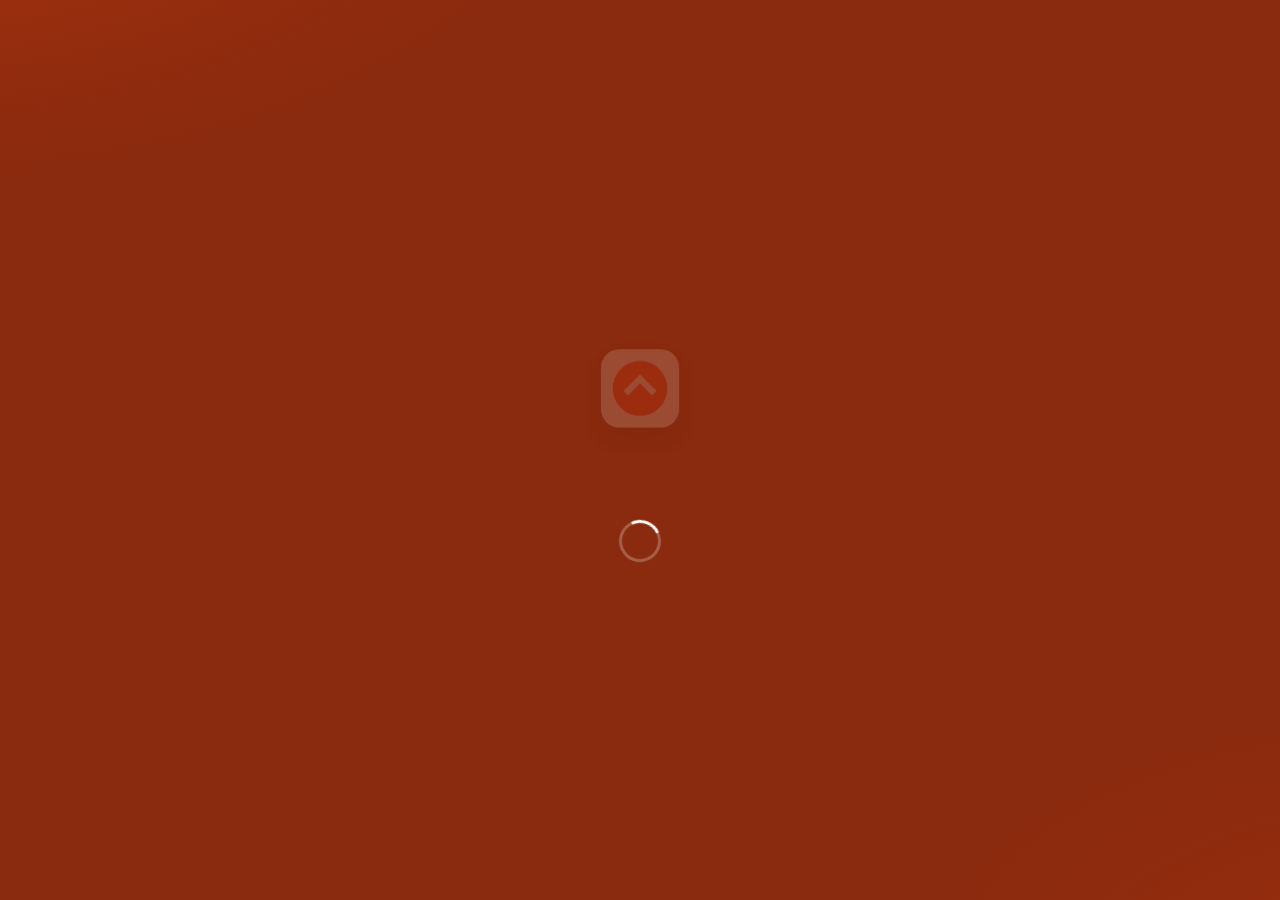
<file: index.html>
<!DOCTYPE html>
<html lang="id">
<head>
  <meta charset="UTF-8">
  <meta http-equiv="refresh" content="0; url=frontend/index.html">
  <title>WMS - CV Edukasi Pratama Insan Cemerlang</title>
</head>
<body>
  <p>Mengalihkan ke <a href="frontend/index.html">Web App WMS</a>...</p>
</body>
</html>
</file>
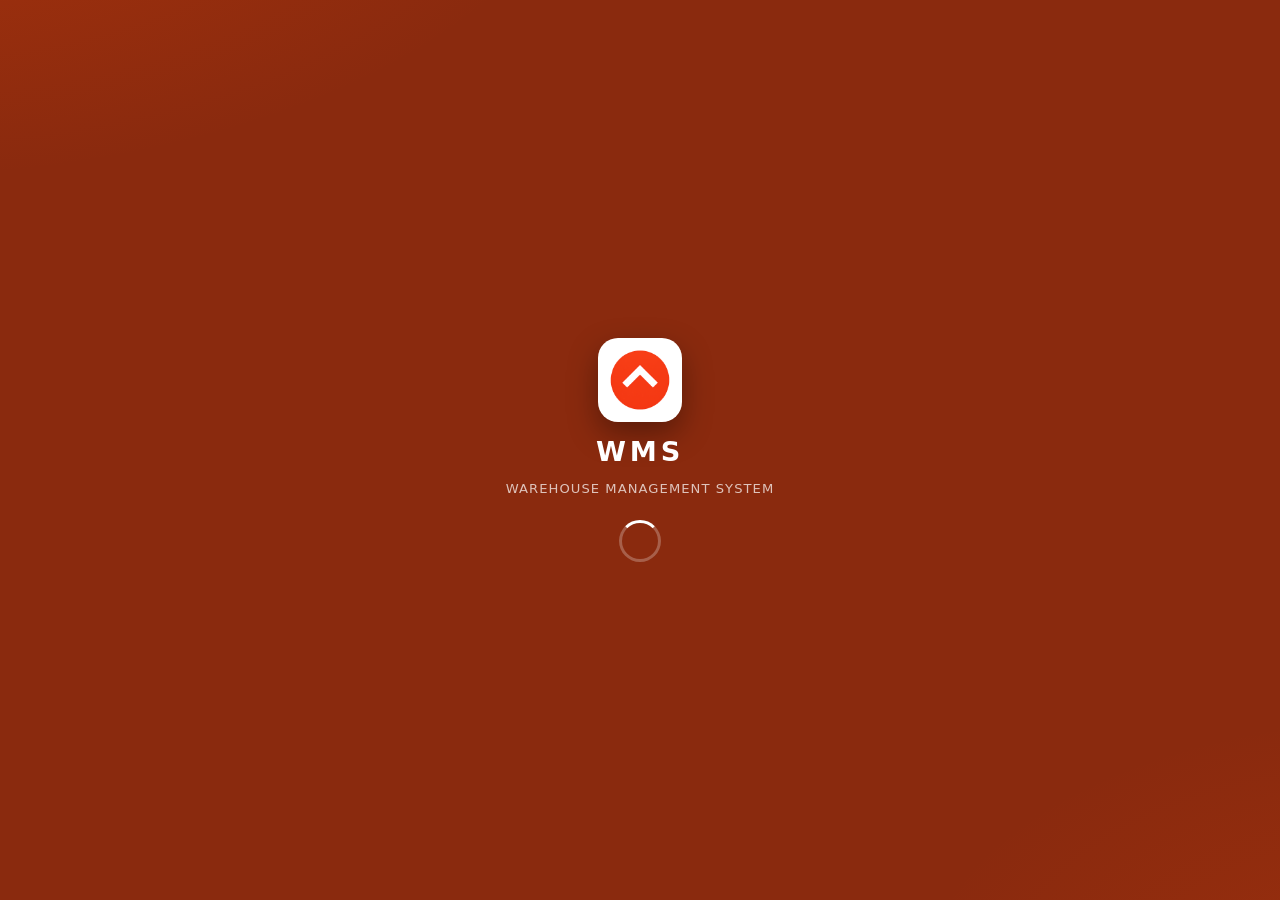
<file: frontend/index.html>
<!DOCTYPE html>
<html lang="id">
<head>
  <meta charset="UTF-8">
  <meta name="viewport" content="width=device-width, initial-scale=1.0, viewport-fit=cover">
  <meta name="theme-color" content="#8a2a0e">
  <meta name="description" content="WMS - Warehouse Management System CV Edukasi Pratama Insan Cemerlang">
  <title>WMS - CV Edukasi Pratama Insan Cemerlang</title>
  <link rel="icon" type="image/svg+xml" href="assets/favicon.png">
  <link rel="stylesheet" href="css/app.css">
</head>
<body>
  <!-- SPLASH SCREEN -->
  <div class="splash" id="splash" aria-hidden="true">
    <div class="splash-logo"><img src="assets/logo.png" alt="Logo"></div>
    <div class="splash-title">WMS</div>
    <div class="splash-subtitle">Warehouse Management System</div>
    <div class="splash-loader"></div>
  </div>

  <div class="layout">
    <!-- SIDEBAR -->
    <aside class="sidebar" id="sidebar">
      <div class="brand">
        <div class="brand-logo"><img src="assets/logo.png" alt="Logo"></div>
        <div>
          <div class="brand-name">WMS</div>
          <div class="brand-sub">CV Edukasi Pratama Insan Cemerlang</div>
        </div>
      </div>
      <nav id="sidebar-nav" aria-label="Navigasi utama">
        <div class="nav-group">Menu Utama</div>
        <ul>
          <li><a href="#/dashboard" data-route="/dashboard"><span class="nav-ico">&#9632;</span> Home</a></li>
        </ul>
        <div class="nav-group">Operasional</div>
        <ul>
          <li><a href="#/receiving" data-route="/receiving"><span class="nav-ico">&#8615;</span> Receiving</a></li>
          <li><a href="#/loading" data-route="/loading"><span class="nav-ico">&#10140;</span> Penyiapan</a></li>
          <li><a href="#/opname" data-route="/opname"><span class="nav-ico">&#9745;</span> Stock Opname</a></li>
        </ul>
        <div class="nav-group">Inventory</div>
        <ul>
          <li><a href="#/stock" data-route="/stock"><span class="nav-ico">&#9783;</span> Stock</a></li>
          <li><a href="#/adjustment" data-route="/adjustment"><span class="nav-ico">&#8645;</span> Adjustment</a></li>
        </ul>
      </nav>
    </aside>
    <div class="sidebar-backdrop" id="sidebar-backdrop"></div>

    <!-- MAIN -->
    <div class="main">
      <header class="topbar">
        <button class="menu-toggle" id="menu-toggle" aria-label="Buka menu">&#9776;</button>
        <span class="topbar-logo"><img src="assets/logo.png" alt="Logo"></span>
        <span class="app-name">WMS</span>
        <span class="spacer"></span>
        <span class="current-user" id="current-user"></span>
      </header>

      <main class="content">
        <section id="page-dashboard" class="page"></section>
        <section id="page-receiving" class="page"></section>
        <section id="page-stock" class="page"></section>
        <section id="page-loading" class="page"></section>
        <section id="page-opname" class="page"></section>
        <section id="page-adjustment" class="page"></section>
      </main>
    </div>
  </div>

  <script src="js/config.js"></script>
  <script src="js/api.js"></script>
  <script src="js/ui.js"></script>
  <script src="js/user.js"></script>
  <script src="js/router.js"></script>
  <script src="js/dashboard.js"></script>
  <script src="js/receiving.js"></script>
  <script src="js/stock.js"></script>
  <script src="js/loading.js"></script>
  <script src="js/opname.js"></script>
  <script src="js/adjustment.js"></script>
  <script src="js/app.js"></script>
</body>
</html>
</file>
<file: frontend/css/app.css>
/* ============================================================
   WMS - CV Edukasi Pratama Insan Cemerlang
   Design system: merah-oranye (primary) + oranye gelap (dark/sidebar)
   Mobile-first, light, warehouse-operation friendly.
   ============================================================ */

* { margin: 0; padding: 0; box-sizing: border-box; }

:root {
  /* Brand */
  --color-primary: #e2432a;
  --color-primary-hover: #c9381f;
  --color-primary-light: #fdeaec;
  --color-primary-soft: #fbe4e0;
  --color-secondary: #ffffff;
  --color-dark: #8a2a0e;
  --color-dark-2: #5d1a07;
  --color-background: #f5f6f7;
  --color-surface: #ffffff;
  --color-border: #e3e7eb;
  --color-text: #1c2530;
  --color-text-muted: #667085;
  --color-success: #8a3b12;
  --color-success-bg: #f6e3d3;
  --color-warning: #b9761a;
  --color-warning-bg: #fdf3e0;
  --color-danger: #c7422f;
  --color-danger-bg: #fbeae8;
  --color-info: #1f6fb8;
  --color-info-bg: #e7f1fb;

  /* Layout */
  --sidebar-w: 248px;
  --radius: 12px;
  --radius-sm: 8px;
  --shadow-sm: 0 1px 2px rgba(20,30,40,0.05);
  --shadow: 0 4px 16px rgba(20,30,40,0.08);
  --font: 'Segoe UI', system-ui, -apple-system, Roboto, 'Helvetica Neue', Arial, sans-serif;
}

html, body { height: 100%; }

body {
  font-family: var(--font);
  background-color: var(--color-background);
  color: var(--color-text);
  -webkit-font-smoothing: antialiased;
  text-rendering: optimizeLegibility;
}

a { color: var(--color-primary); text-decoration: none; }
a:hover { text-decoration: underline; }

/* ================= SPLASH ================= */
.splash {
  position: fixed;
  inset: 0;
  z-index: 1000;
  background-color: var(--color-dark);
  background-image:
    radial-gradient(1200px 600px at -10% -20%, rgba(226,67,11,0.35), transparent 60%),
    radial-gradient(900px 500px at 110% 110%, rgba(226,67,11,0.18), transparent 55%);
  display: flex;
  flex-direction: column;
  align-items: center;
  justify-content: center;
  gap: 0.9rem;
  transition: opacity 0.45s ease, visibility 0.45s ease;
}
.splash.hidden { opacity: 0; pointer-events: none; visibility: hidden; }

.splash-logo {
  width: 84px;
  height: 84px;
  border-radius: 20px;
  background-color: var(--color-secondary);
  display: flex;
  align-items: center;
  justify-content: center;
  box-shadow: 0 12px 30px rgba(0,0,0,0.35);
  overflow: hidden;
  animation: splash-in 0.5s ease-out backwards;
}
.splash-logo img { width: 100%; height: 100%; object-fit: contain; }

.splash-title {
  color: var(--color-secondary);
  font-size: 1.7rem;
  font-weight: 800;
  letter-spacing: 0.14em;
  text-transform: uppercase;
  animation: splash-fade 0.6s ease-out 0.15s backwards;
}
.splash-subtitle {
  color: rgba(255,255,255,0.72);
  font-size: 0.82rem;
  letter-spacing: 0.08em;
  text-transform: uppercase;
  animation: splash-fade 0.6s ease-out 0.3s backwards;
}
.splash-loader {
  margin-top: 0.6rem;
  width: 42px;
  height: 42px;
  border-radius: 50%;
  border: 3px solid rgba(255,255,255,0.25);
  border-top-color: var(--color-secondary);
  animation: spin 0.9s linear infinite;
}

@keyframes splash-in { from { opacity: 0; transform: translateY(10px) scale(0.92); } to { opacity: 1; transform: translateY(0) scale(1); } }
@keyframes splash-fade { from { opacity: 0; transform: translateY(6px); } to { opacity: 1; transform: translateY(0); } }
@keyframes spin { to { transform: rotate(360deg); } }

/* ================= LAYOUT ================= */
.layout { display: flex; min-height: 100vh; }

/* ---------- Sidebar ---------- */
.sidebar {
  width: var(--sidebar-w);
  background-color: var(--color-dark);
  color: #f2c9b0;
  flex-shrink: 0;
  display: flex;
  flex-direction: column;
  position: sticky;
  top: 0;
  height: 100vh;
  overflow-y: auto;
}

.sidebar .brand {
  display: flex;
  align-items: center;
  gap: 0.65rem;
  padding: 1.1rem 1.15rem;
  color: #fff;
  border-bottom: 1px solid rgba(255,255,255,0.12);
}
.sidebar .brand-logo {
  width: 34px;
  height: 34px;
  border-radius: 9px;
  background: #fff;
  display: flex;
  align-items: center;
  justify-content: center;
  overflow: hidden;
  flex-shrink: 0;
}
.sidebar .brand-logo img { width: 100%; height: 100%; object-fit: contain; }
.sidebar .brand-name { font-weight: 700; font-size: 1.02rem; line-height: 1.1; }
.sidebar .brand-sub { font-size: 0.62rem; font-weight: 500; color: rgba(255,255,255,0.6); letter-spacing: 0.04em; text-transform: uppercase; }

.sidebar nav { padding: 0.5rem 0 1rem; }
.sidebar .nav-group {
  padding: 0.9rem 1.15rem 0.3rem;
  font-size: 0.66rem;
  font-weight: 700;
  letter-spacing: 0.09em;
  text-transform: uppercase;
  color: rgba(255,255,255,0.42);
}
.sidebar nav ul { list-style: none; }
.sidebar nav a {
  display: flex;
  align-items: center;
  gap: 0.7rem;
  padding: 0.72rem 1.15rem;
  color: #f2c9b0;
  text-decoration: none;
  font-size: 0.92rem;
  border-left: 3px solid transparent;
  transition: background-color 0.15s ease, color 0.15s ease;
}
.sidebar nav a .nav-ico { width: 20px; text-align: center; opacity: 0.85; flex-shrink: 0; }
.sidebar nav a:hover { background-color: rgba(255,255,255,0.07); color: #fff; }
.sidebar nav a.active {
  background-color: var(--color-dark-2);
  color: #fff;
  border-left-color: var(--color-primary);
}
.sidebar nav a.active .nav-ico { opacity: 1; }

/* ---------- Main ---------- */
.main { flex: 1; display: flex; flex-direction: column; min-width: 0; }

.topbar {
  position: sticky;
  top: 0;
  z-index: 20;
  background-color: var(--color-surface);
  border-bottom: 1px solid var(--color-border);
  padding: 0.6rem 1.1rem;
  display: flex;
  align-items: center;
  gap: 0.8rem;
}
.topbar .menu-toggle {
  display: none;
  background: none;
  border: 1px solid var(--color-border);
  border-radius: var(--radius-sm);
  font-size: 1.2rem;
  padding: 0.5rem 0.7rem;
  cursor: pointer;
  color: var(--color-text);
  line-height: 1;
}
.topbar .menu-toggle:focus-visible { outline: 2px solid var(--color-primary); outline-offset: 1px; }
.topbar .topbar-logo { display: none; width: 26px; height: 26px; border-radius: 7px; overflow: hidden; background: #fff; }
.topbar .topbar-logo img { width: 100%; height: 100%; object-fit: contain; }
.topbar .app-name { font-weight: 800; color: var(--color-dark); font-size: 1rem; }
.topbar .spacer { flex: 1; }
.topbar .current-user { font-size: 0.82rem; color: var(--color-text-muted); text-align: right; line-height: 1.2; }
.topbar .current-user .user-name { display: block; font-weight: 600; color: var(--color-dark); }
.topbar .current-user .user-meta { display: block; font-size: 0.72rem; }

.content { flex: 1; padding: 1.1rem; max-width: 1280px; width: 100%; margin: 0 auto; }

/* ---------- Page ---------- */
.page { display: none; }
.page.active { display: block; animation: page-in 0.18s ease-out; }
@keyframes page-in { from { opacity: 0; transform: translateY(4px); } to { opacity: 1; transform: none; } }
.page h1 { font-size: 1.3rem; color: var(--color-dark); margin-bottom: 1rem; }

/* Page section heading di luar .section card */
.section-title {
  font-size: 1rem;
  color: var(--color-dark);
  margin: 0.9rem 0 0.6rem;
}

/* ================= CARDS ================= */
.cards {
  display: grid;
  grid-template-columns: repeat(auto-fill, minmax(160px, 1fr));
  gap: 0.85rem;
  margin-bottom: 1.4rem;
}
.card {
  background-color: var(--color-surface);
  border: 1px solid var(--color-border);
  border-radius: var(--radius);
  padding: 0.95rem 1rem;
  box-shadow: var(--shadow-sm);
}
.card .card-label { font-size: 0.72rem; color: var(--color-text-muted); text-transform: uppercase; letter-spacing: 0.04em; }
.card .card-value { font-size: 1.5rem; font-weight: 800; color: var(--color-dark); margin-top: 0.3rem; }
.card .card-sub { font-size: 0.72rem; color: var(--color-text-muted); margin-top: 0.15rem; }

/* ================= SECTION / TABLE ================= */
.section {
  background-color: var(--color-surface);
  border: 1px solid var(--color-border);
  border-radius: var(--radius);
  padding: 1rem 1.05rem;
  margin-bottom: 1.2rem;
  box-shadow: var(--shadow-sm);
}
.section h2 { font-size: 0.98rem; color: var(--color-dark); margin-bottom: 0.75rem; }

.table-wrap { overflow-x: auto; -webkit-overflow-scrolling: touch; }
table.data { width: 100%; border-collapse: collapse; font-size: 0.88rem; }
table.data th, table.data td {
  text-align: left;
  padding: 0.6rem 0.65rem;
  border-bottom: 1px solid var(--color-border);
  white-space: nowrap;
}
table.data th {
  background-color: #f7f8f9;
  color: var(--color-text-muted);
  font-weight: 600;
  text-transform: uppercase;
  font-size: 0.7rem;
  letter-spacing: 0.04em;
}
table.data td.num { text-align: right; font-variant-numeric: tabular-nums; }

/* ================= BUTTONS / FORMS ================= */
.btn {
  display: inline-flex;
  align-items: center;
  justify-content: center;
  gap: 0.4rem;
  background-color: var(--color-primary);
  color: #fff;
  border: none;
  border-radius: var(--radius-sm);
  padding: 0.62rem 1.1rem;
  font-size: 0.9rem;
  font-weight: 600;
  cursor: pointer;
  min-height: 44px;
  transition: background-color 0.15s ease, transform 0.05s ease;
  text-decoration: none;
}
.btn:hover { background-color: var(--color-primary-hover); text-decoration: none; }
.btn:active { transform: translateY(1px); }
.btn:disabled { opacity: 0.55; cursor: not-allowed; }
.btn:focus-visible { outline: 2px solid var(--color-dark); outline-offset: 2px; }

.btn-secondary { background-color: #eef0f2; color: var(--color-text); }
.btn-secondary:hover { background-color: #e2e5e8; }
.btn-block { width: 100%; }

.form-grid {
  display: grid;
  grid-template-columns: repeat(auto-fit, minmax(180px, 1fr));
  gap: 0.8rem;
}
.form-grid label { font-size: 0.8rem; color: var(--color-text-muted); display: block; font-weight: 500; }
.form-grid input, .form-grid select, .form-grid textarea {
  width: 100%;
  margin-top: 0.3rem;
  padding: 0.6rem 0.7rem;
  border: 1px solid var(--color-border);
  border-radius: var(--radius-sm);
  font-size: 1rem;
  font-family: inherit;
  color: var(--color-text);
  background-color: var(--color-surface);
  min-height: 44px;
}
.form-grid input:focus, .form-grid select:focus, .form-grid textarea:focus {
  outline: 2px solid var(--color-primary);
  outline-offset: -1px;
  border-color: var(--color-primary);
}
.form-grid input[readonly] { background-color: #f3f4f5; color: var(--color-text); }

.item-row {
  border: 1px solid var(--color-border);
  border-radius: var(--radius-sm);
  padding: 0.8rem;
  margin-bottom: 0.8rem;
  background-color: #fbfcfc;
}
.item-grid { grid-template-columns: repeat(auto-fit, minmax(150px, 1fr)); }
.item-msg { margin-top: 0.4rem; }
.item-msg .state { padding: 0.35rem 0; text-align: left; }

.detail-grid {
  display: grid;
  grid-template-columns: repeat(auto-fit, minmax(170px, 1fr));
  gap: 0.85rem;
}
.detail-label { font-size: 0.7rem; color: var(--color-text-muted); text-transform: uppercase; letter-spacing: 0.04em; }

.toolbar { display: flex; gap: 0.7rem; align-items: center; margin-bottom: 1rem; flex-wrap: wrap; }
.search-input {
  padding: 0.6rem 0.7rem;
  border: 1px solid var(--color-border);
  border-radius: var(--radius-sm);
  font-size: 0.95rem;
  min-width: 200px;
  min-height: 44px;
  flex: 1;
  max-width: 360px;
}
.search-input:focus { outline: 2px solid var(--color-primary); outline-offset: -1px; border-color: var(--color-primary); }

th.sortable { cursor: pointer; user-select: none; }
th.sortable:hover { color: var(--color-dark); }

/* ================= STATES / BADGES ================= */
.state { padding: 1.6rem 1rem; text-align: center; color: var(--color-text-muted); }
.state.error { color: var(--color-danger); }
.state.success { color: var(--color-success); }
.state.loading { display: flex; align-items: center; justify-content: center; gap: 0.6rem; }
.state.loading::before {
  content: '';
  width: 16px;
  height: 16px;
  border-radius: 50%;
  border: 2px solid var(--color-border);
  border-top-color: var(--color-primary);
  animation: spin 0.8s linear infinite;
}

.badge {
  display: inline-flex;
  align-items: center;
  padding: 0.22rem 0.6rem;
  border-radius: 999px;
  font-size: 0.7rem;
  font-weight: 700;
  background-color: #eef0f2;
  color: var(--color-text);
  letter-spacing: 0.02em;
  white-space: nowrap;
}
.badge-in { background-color: var(--color-success-bg); color: var(--color-success); }
.badge-out { background-color: var(--color-danger-bg); color: var(--color-danger); }
.badge-adj { background-color: var(--color-warning-bg); color: var(--color-warning); }
.badge-info { background-color: var(--color-info-bg); color: var(--color-info); }
.badge-draft { background-color: #eef0f2; color: var(--color-text-muted); }
.badge-waiting { background-color: var(--color-warning-bg); color: var(--color-warning); }
.badge-done { background-color: var(--color-success-bg); color: var(--color-success); }
.badge-danger { background-color: var(--color-danger-bg); color: var(--color-danger); }

.stock-row.stock-zero td { background-color: var(--color-danger-bg); }
.stock-row.stock-zero td.num { color: var(--color-danger); font-weight: 700; }

/* ================= SCANNER ================= */
.scanner-box { border: 2px solid var(--color-primary); background-color: #fff8f6; }
.scanner-row { display: flex; gap: 0.5rem; }
.scan-input {
  flex: 1;
  font-size: 1.1rem;
  padding: 0.7rem 0.8rem;
  border: 2px solid var(--color-dark);
  border-radius: var(--radius-sm);
  min-height: 48px;
}
.scan-input:focus { outline: none; border-color: var(--color-primary); box-shadow: 0 0 0 3px var(--color-primary-light); }
.scan-form { margin-top: 0.75rem; border-top: 1px solid var(--color-border); padding-top: 0.75rem; }

/* ================= DASHBOARD WELCOME / QUICK ACTIONS ================= */
.welcome {
  display: flex;
  align-items: center;
  justify-content: space-between;
  gap: 1rem;
  flex-wrap: wrap;
  margin-bottom: 1.2rem;
}
.welcome h1 { margin-bottom: 0.15rem; }
.welcome .welcome-date { color: var(--color-text-muted); font-size: 0.85rem; }

.quick-actions {
  display: grid;
  grid-template-columns: repeat(auto-fit, minmax(150px, 1fr));
  gap: 0.8rem;
  margin-bottom: 1.4rem;
}
.qa-btn {
  display: flex;
  flex-direction: column;
  align-items: flex-start;
  gap: 0.3rem;
  padding: 0.95rem 1rem;
  background-color: var(--color-surface);
  border: 1px solid var(--color-border);
  border-radius: var(--radius);
  color: var(--color-dark);
  font-weight: 700;
  font-size: 0.92rem;
  min-height: 74px;
  cursor: pointer;
  text-decoration: none;
  box-shadow: var(--shadow-sm);
  transition: border-color 0.15s ease, transform 0.05s ease;
}
.qa-btn:hover { border-color: var(--color-primary); text-decoration: none; transform: translateY(-1px); }
.qa-btn .qa-ico { font-size: 1.3rem; }
.qa-btn .qa-sub { font-size: 0.72rem; font-weight: 500; color: var(--color-text-muted); }

.activity-list { list-style: none; }
.activity-list li {
  display: flex;
  align-items: center;
  gap: 0.7rem;
  padding: 0.6rem 0;
  border-bottom: 1px solid var(--color-border);
  font-size: 0.88rem;
}
.activity-list li:last-child { border-bottom: none; }
.activity-list .act-badge { flex-shrink: 0; }
.activity-list .act-main { flex: 1; min-width: 0; }
.activity-list .act-title { font-weight: 600; color: var(--color-text); }
.activity-list .act-meta { font-size: 0.76rem; color: var(--color-text-muted); }
.activity-list .act-qty { font-weight: 700; color: var(--color-dark); }

/* ================= RESPONSIVE ================= */
@media (max-width: 1024px) { .content { padding: 0.9rem; } }

@media (max-width: 768px) {
  .sidebar {
    position: fixed;
    left: calc(-1 * var(--sidebar-w));
    top: 0;
    bottom: 0;
    height: 100vh;
    z-index: 60;
    transition: left 0.22s ease;
    box-shadow: none;
  }
  .sidebar.open { left: 0; box-shadow: 0 0 40px rgba(0,0,0,0.35); }
  .topbar .menu-toggle { display: inline-block; }
  .topbar .topbar-logo { display: block; }
  .sidebar-backdrop {
    display: none;
    position: fixed;
    inset: 0;
    background: rgba(70,24,8,0.45);
    z-index: 50;
  }
  .sidebar-backdrop.show { display: block; }
  .content { padding: 0.8rem; }
  .page h1 { font-size: 1.15rem; }
  .cards { grid-template-columns: repeat(auto-fill, minmax(140px, 1fr)); gap: 0.7rem; }
  .card .card-value { font-size: 1.3rem; }
  .search-input { max-width: none; }
}

@media (max-width: 480px) {
  .cards { grid-template-columns: repeat(2, 1fr); }
  .quick-actions { grid-template-columns: repeat(2, 1fr); }
  .qa-btn { min-height: 68px; padding: 0.8rem 0.85rem; }
  .content { padding: 0.7rem; }
  .section { padding: 0.85rem; }
  .form-grid { grid-template-columns: 1fr; }
  .item-grid { grid-template-columns: 1fr; }
  .detail-grid { grid-template-columns: 1fr 1fr; }
  .scanner-row { flex-direction: column; }
  .scanner-row .btn { width: 100%; }
  .scan-input { font-size: 1.2rem; padding: 0.85rem; }
  .topbar .current-user .user-meta { display: none; }
}

@media (prefers-reduced-motion: reduce) {
  *, *::before, *::after { animation-duration: 0.001s !important; transition-duration: 0.001s !important; }
}
</file>
